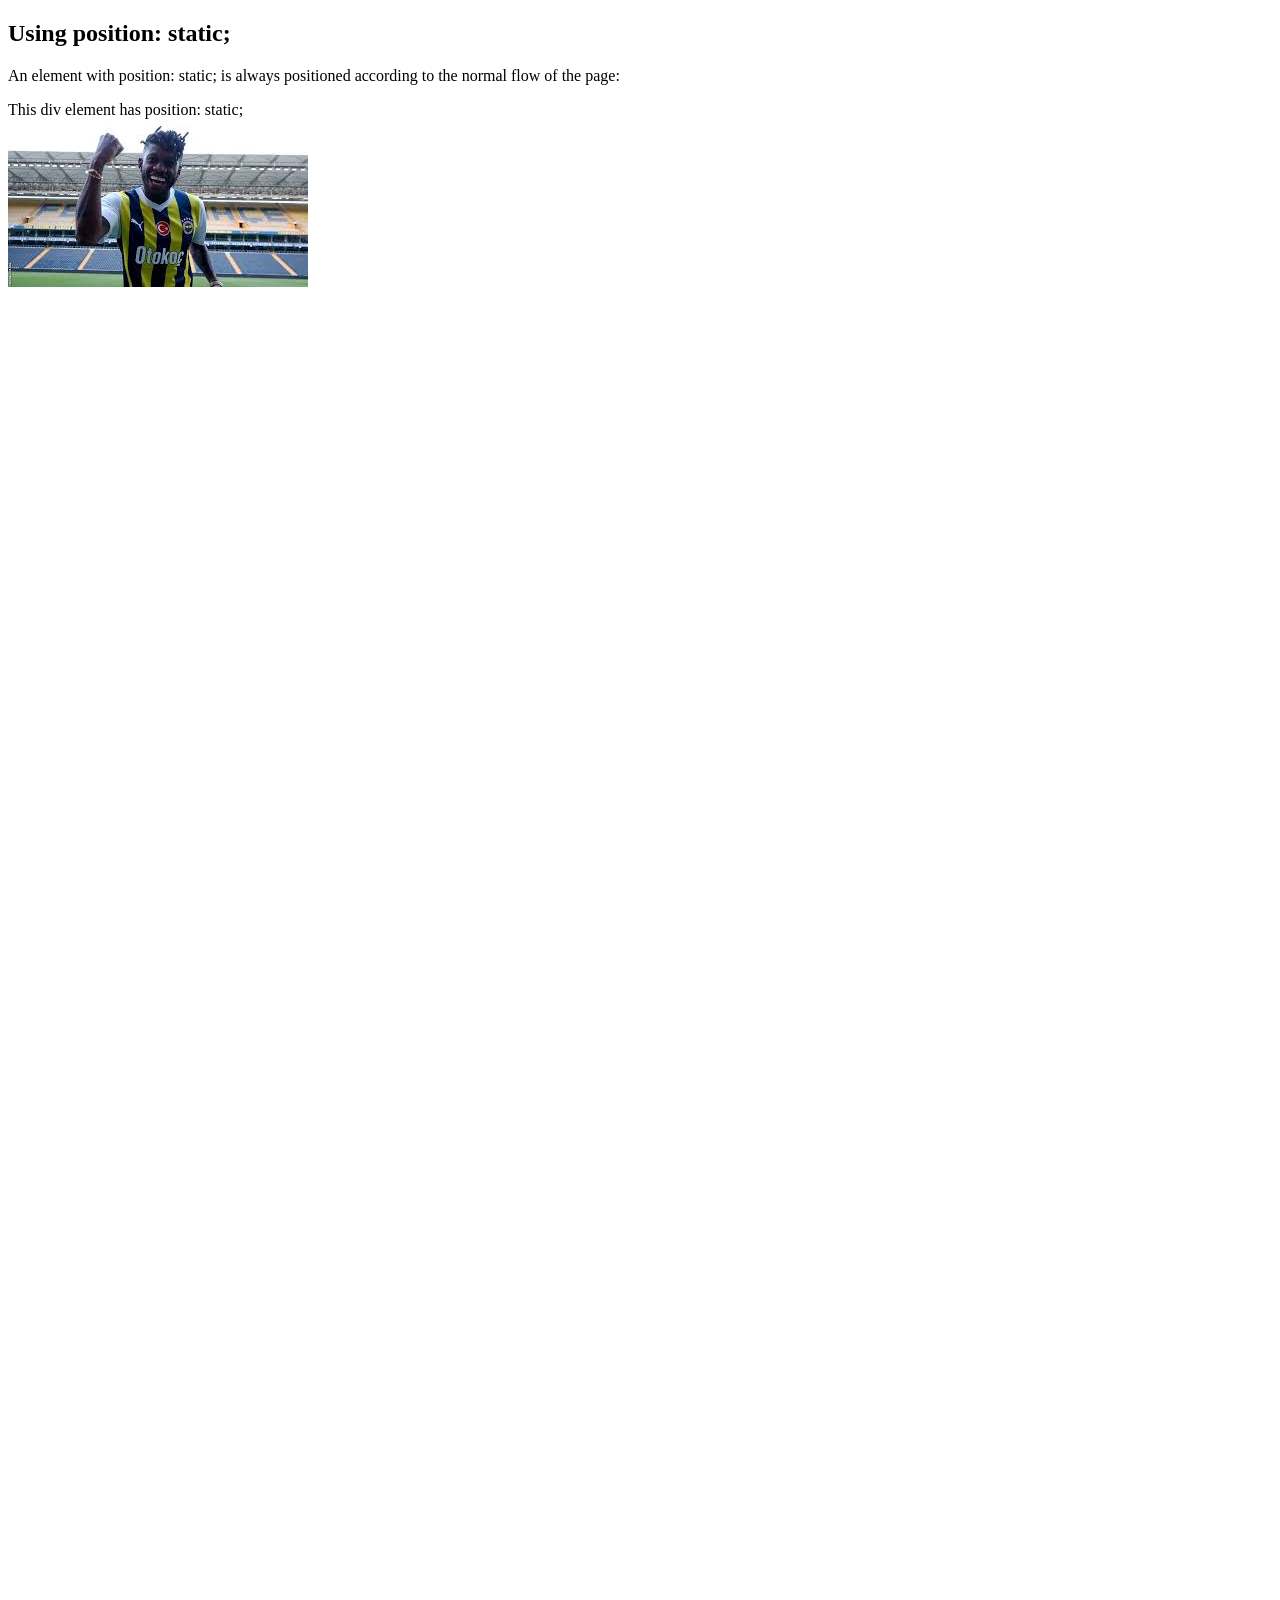
<file: index.html>
<!DOCTYPE html>
<html lang="en">
<head>
    <meta charset="UTF-8">
    <meta name="viewport" content="width=device-width, initial-scale=1.0">
    <title>Document</title>
    <link rel="stylesheet" href="css/style.css">
</head>
<body>
    <h2>Using position: static;</h2>

<p>An element with position: static; is always positioned according to the normal flow of the page:</p>

<div class="static">
This div element has position: static;
</div>

<img src="download.jpg" alt="">
</body>
</html>
</file>
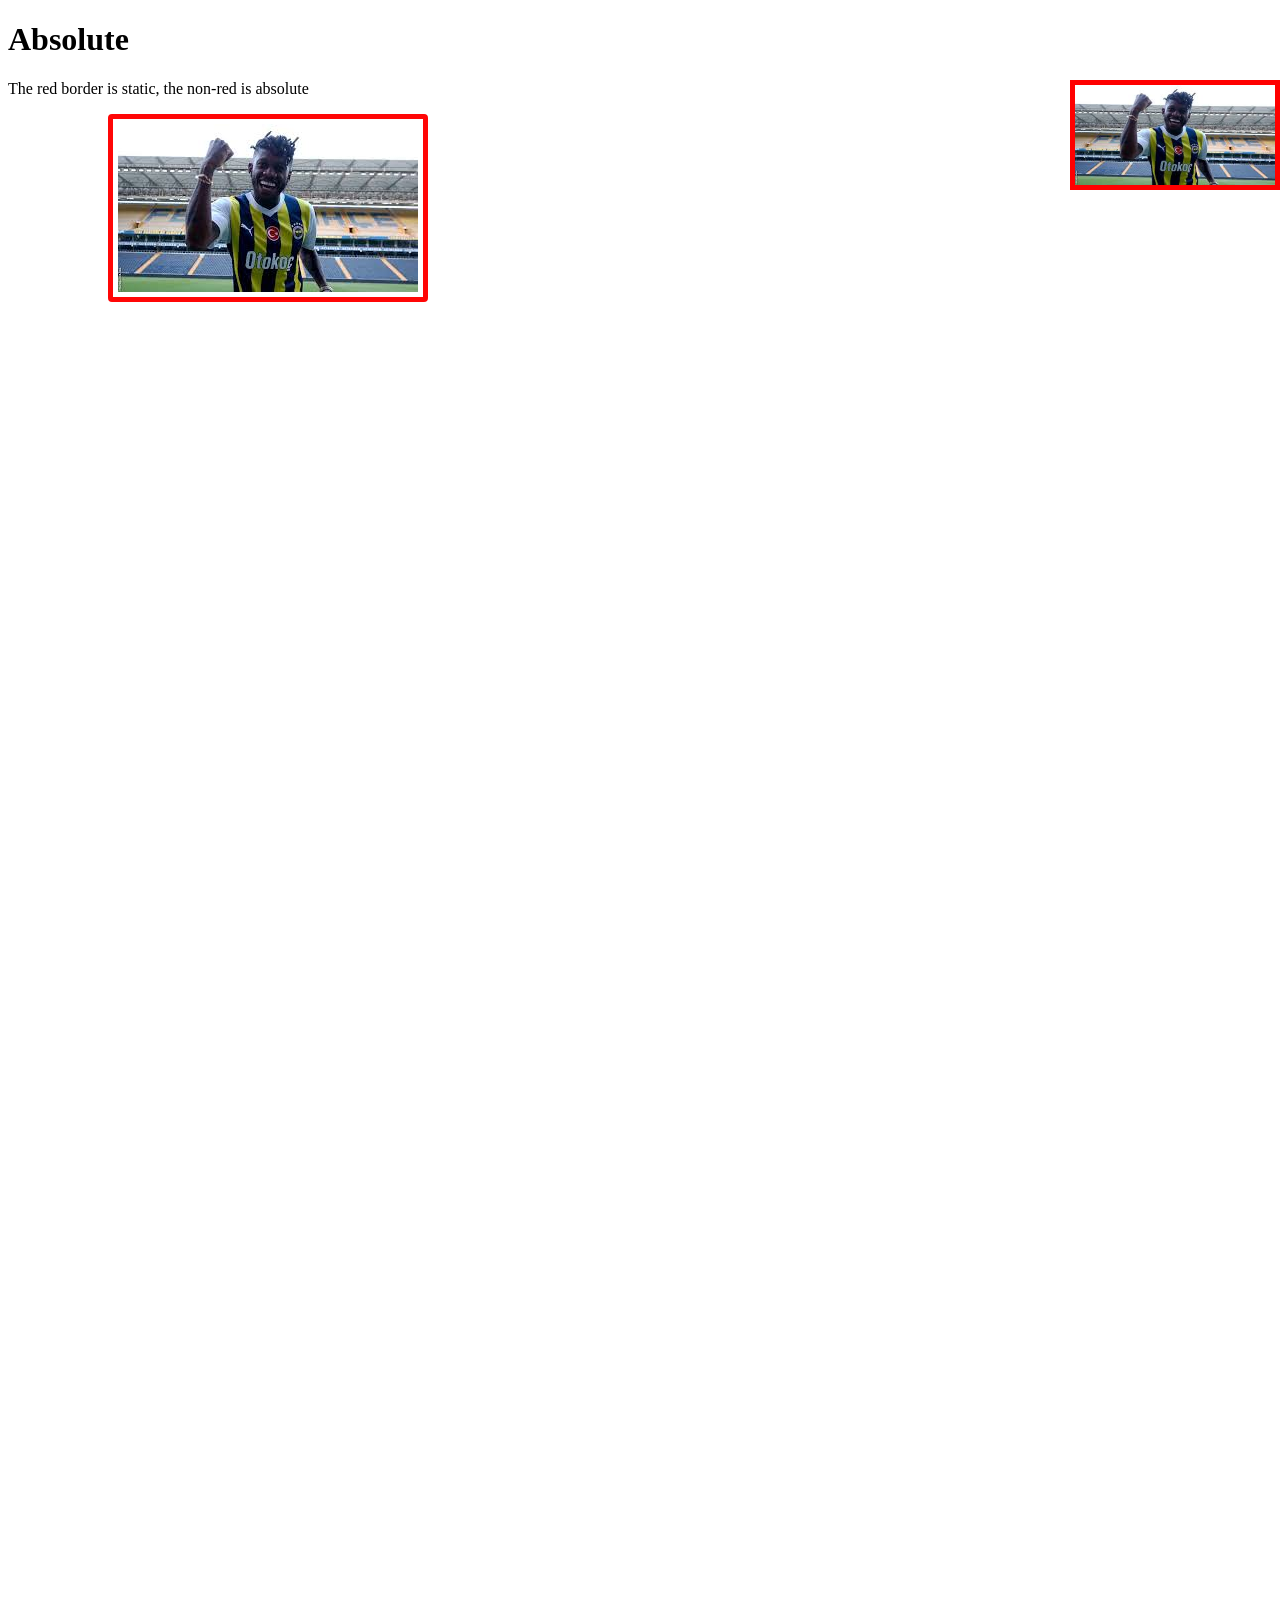
<file: absolute.html>
<!DOCTYPE html>
<html lang="en">
<head>
    <meta charset="UTF-8">
    <meta name="viewport" content="width=device-width, initial-scale=1.0">
    <title>Document</title>
    <link rel="stylesheet" href="css/style.css">
</head>
<body>
    <div>
        <h1>Absolute</h1>
        <p>The red border is static, the non-red is absolute</p>
        <img class="absolute" src="download.jpg" alt="">
        <img class="relative" src="download.jpg" alt="">
    </div>
</body>
</html>
</file>
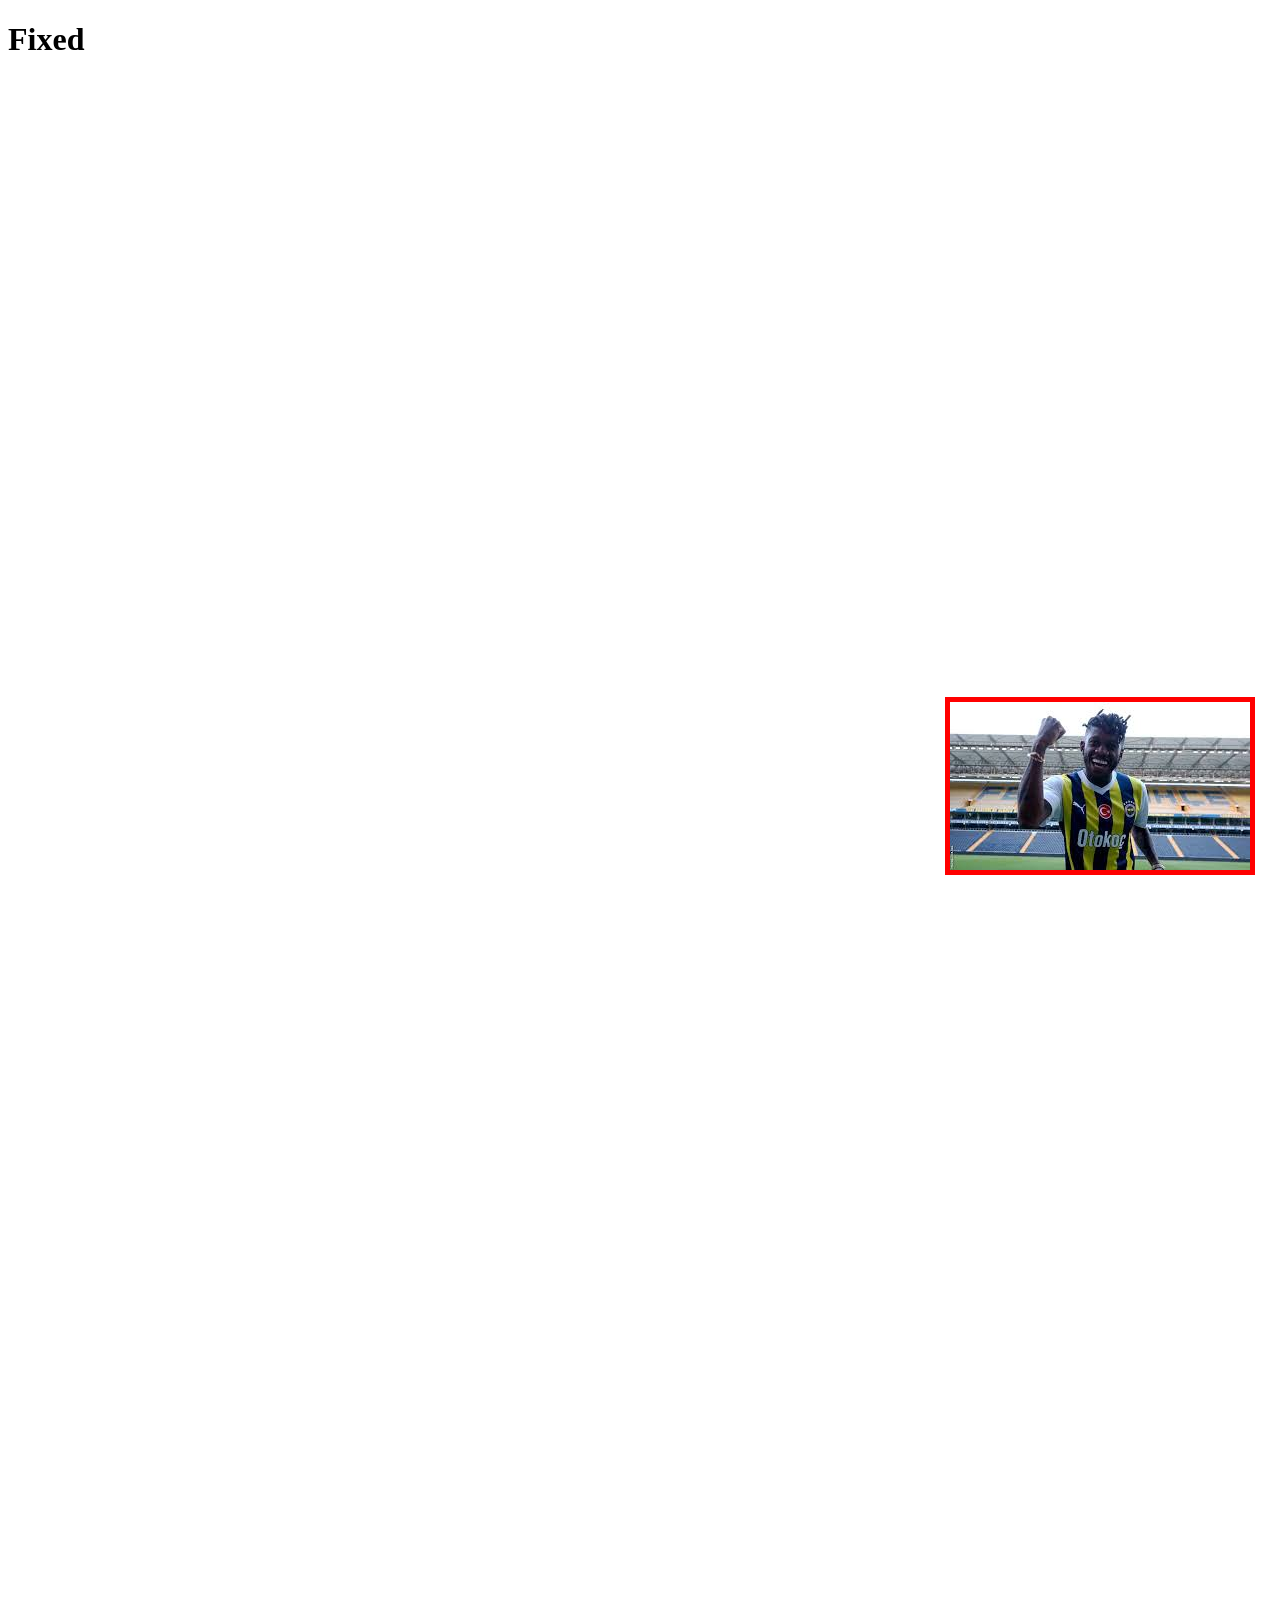
<file: fixed.html>
<!DOCTYPE html>
<html lang="en">
<head>
    <meta charset="UTF-8">
    <meta name="viewport" content="width=device-width, initial-scale=1.0">
    <title>Document</title>
    <link rel="stylesheet" href="css/style.css">
</head>
<body>
    <div>
        <h1>Fixed</h1>
    <img class="fixed" src="download.jpg" alt="">
    </div>
</body>
</html>
</file>
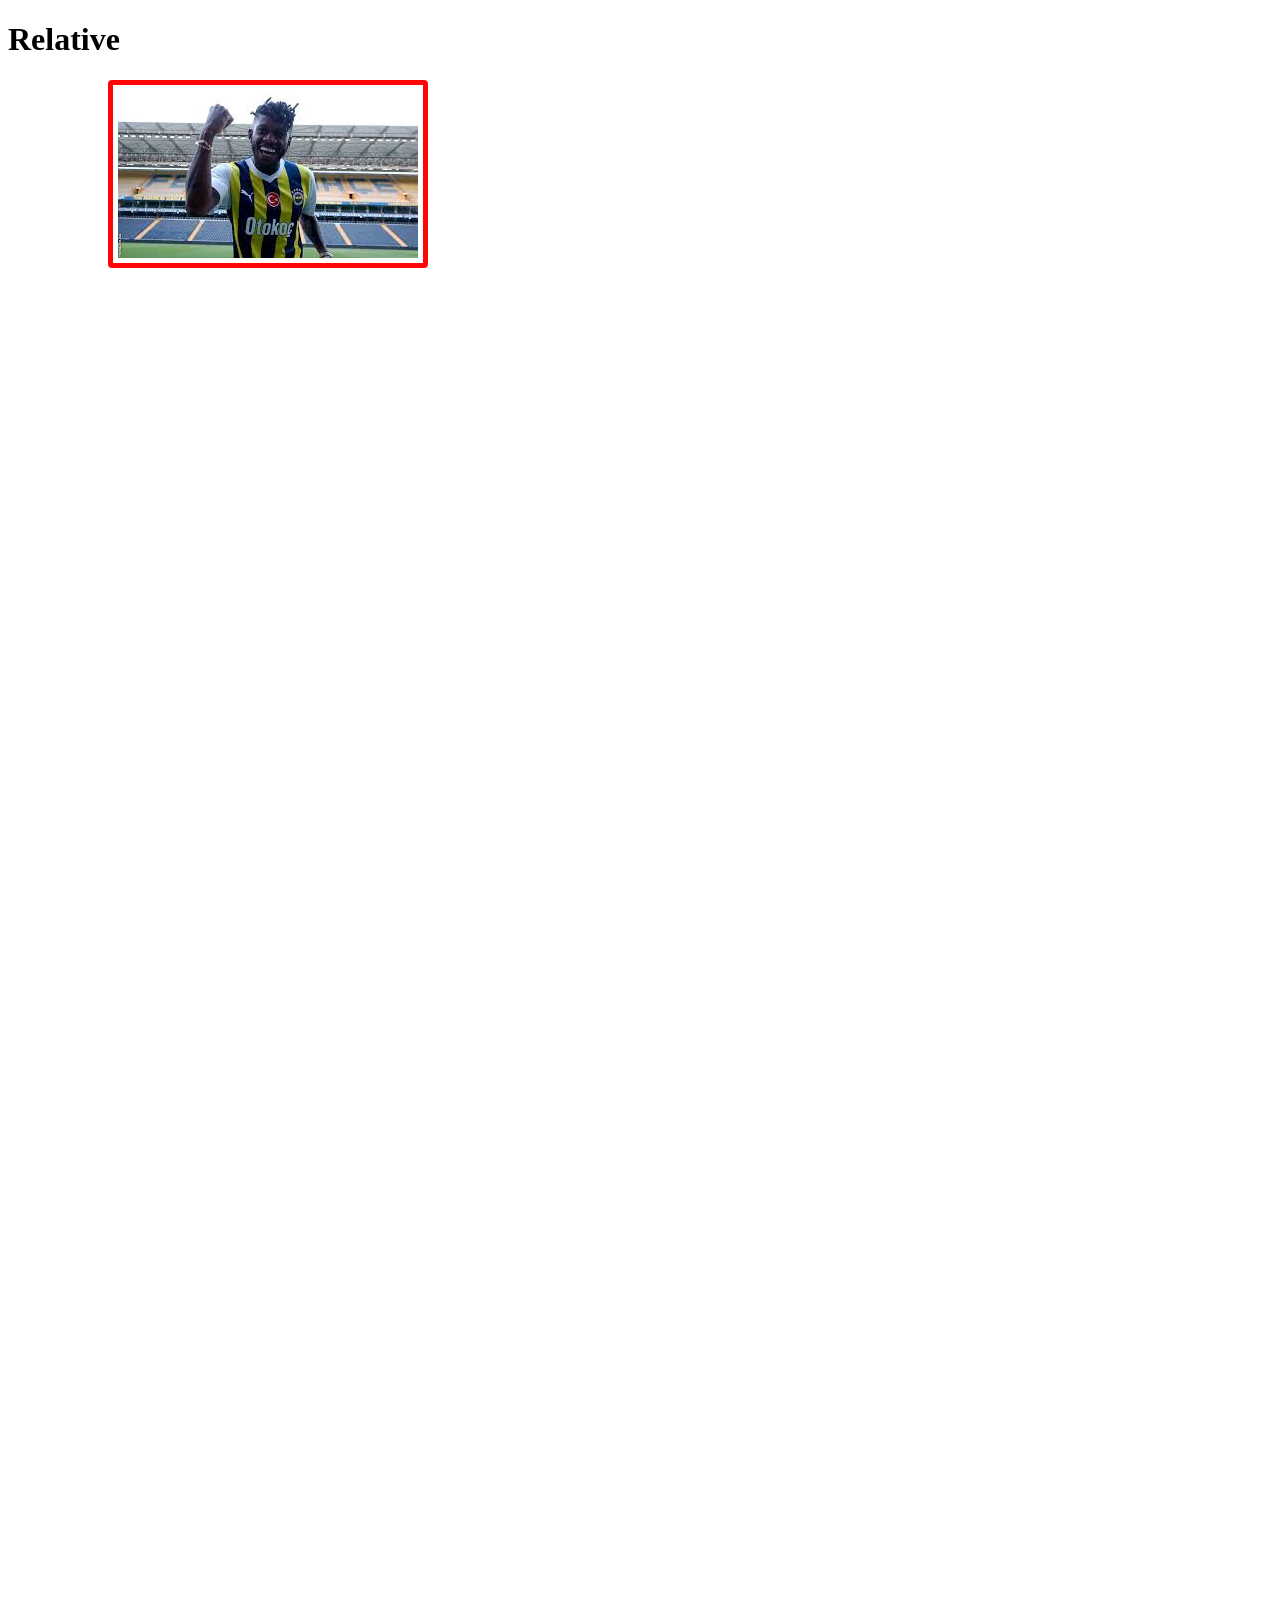
<file: relative.html>
<!DOCTYPE html>
<html lang="en">
<head>
    <meta charset="UTF-8">
    <meta name="viewport" content="width=device-width, initial-scale=1.0">
    <title>Document</title>
     <link rel="stylesheet" href="css/style.css">
</head>
<body>
    <div>
<h1>Relative</h1>  
    <img class="relative" src="download.jpg" alt="">
    </div>
</body>
</html>
</file>
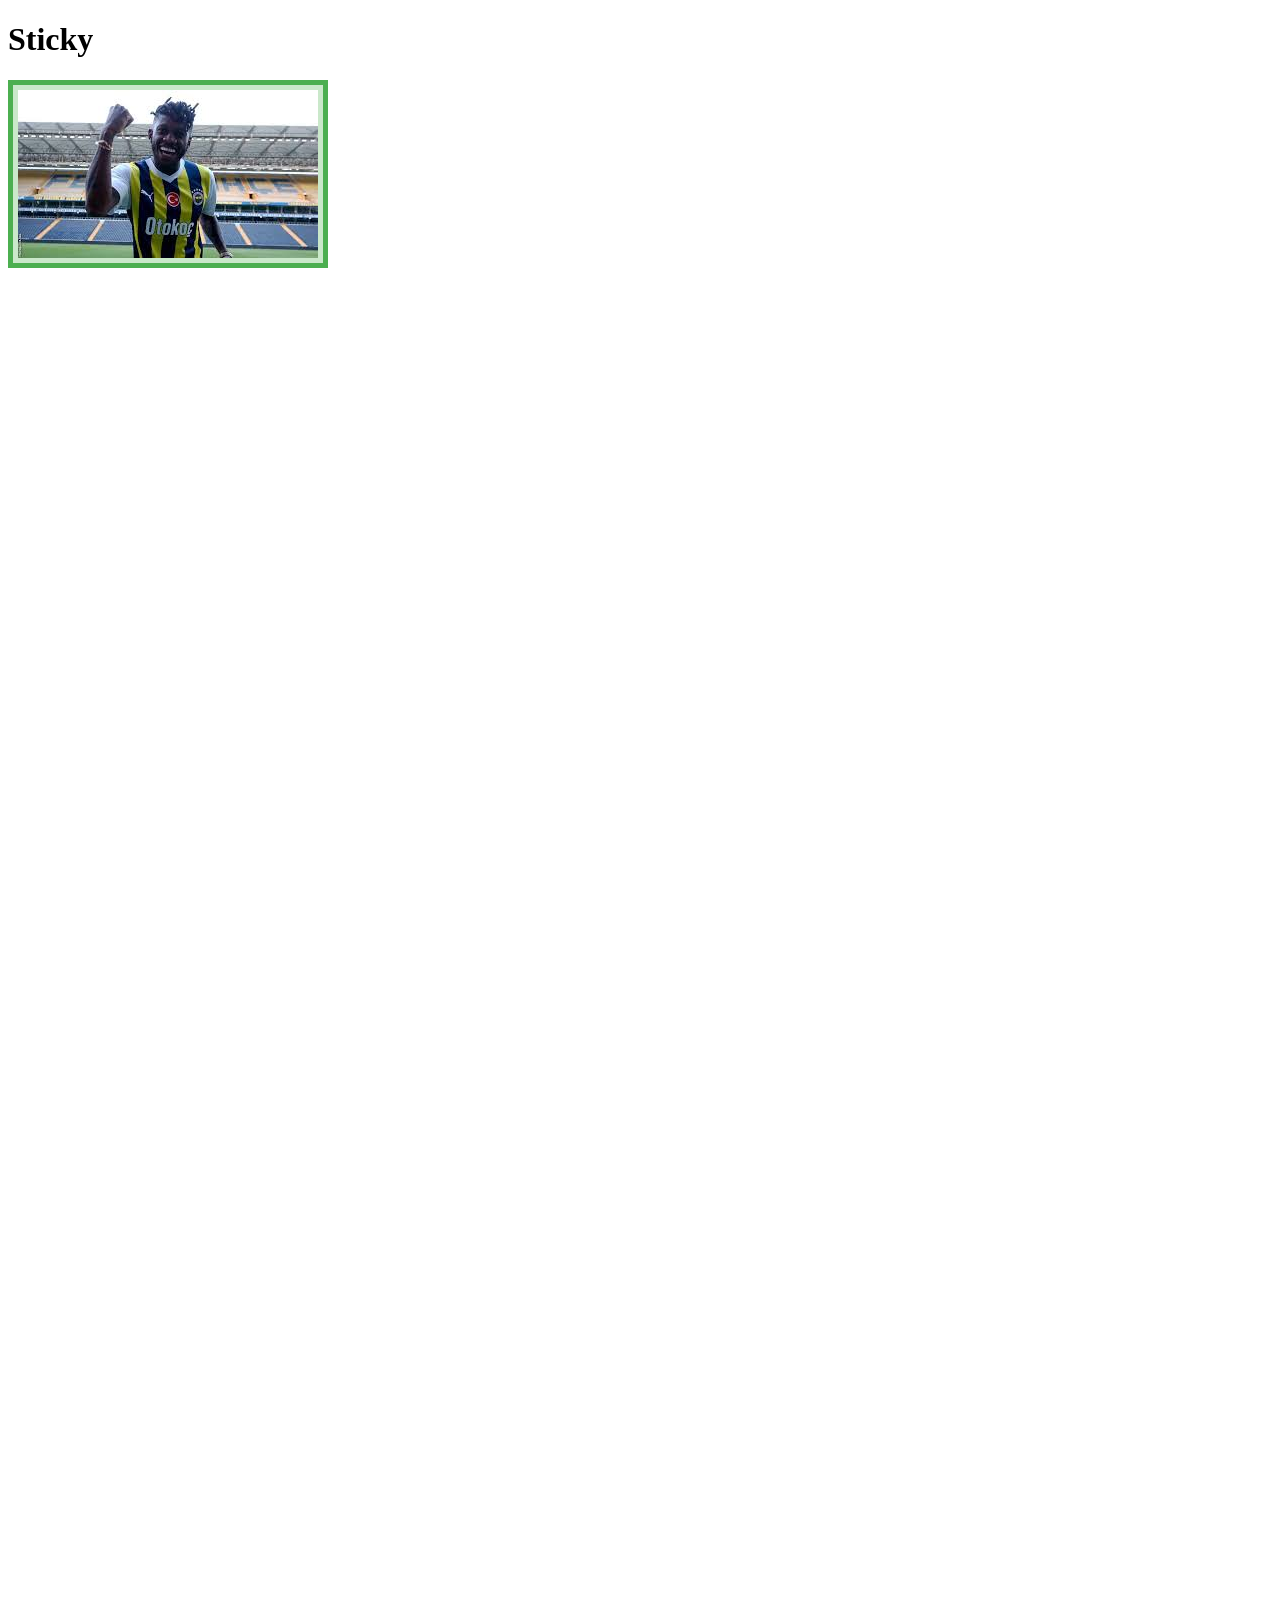
<file: sticky.html>
<!DOCTYPE html>
<html lang="en">
<head>
    <meta charset="UTF-8">
    <meta name="viewport" content="width=device-width, initial-scale=1.0">
    <title>Document</title>
    <link rel="stylesheet" href="css/style.css">
</head>
<body>
    <div>
        <h1>Sticky</h1>
    </div>
    <img class="sticky" src="download.jpg" alt="">
</body>
</html>
</file>
<file: css/style.css>
body {
    height: 200vh;
}
.relative{
    position: relative;
 border: 5px solid #ff0606;
border-radius: 4px;
padding: 5px;
left: 100px;
}

.static {
    position: static;
}

.fixed {
    position: fixed;
      bottom: 25px;
  right: 25px;
  width: 300px;
  border: 5px solid #ff0000;
}

.absolute {
  position: absolute;
  top: 80px;
  right: 0;
  width: 200px;
  height: 100px;
  border: 5px solid red;
}

.sticky {
  position: sticky;
  top: 0;
  padding: 5px;
  background-color: #cae8ca;
  border: 5px solid #4CAF50;
}
</file>
